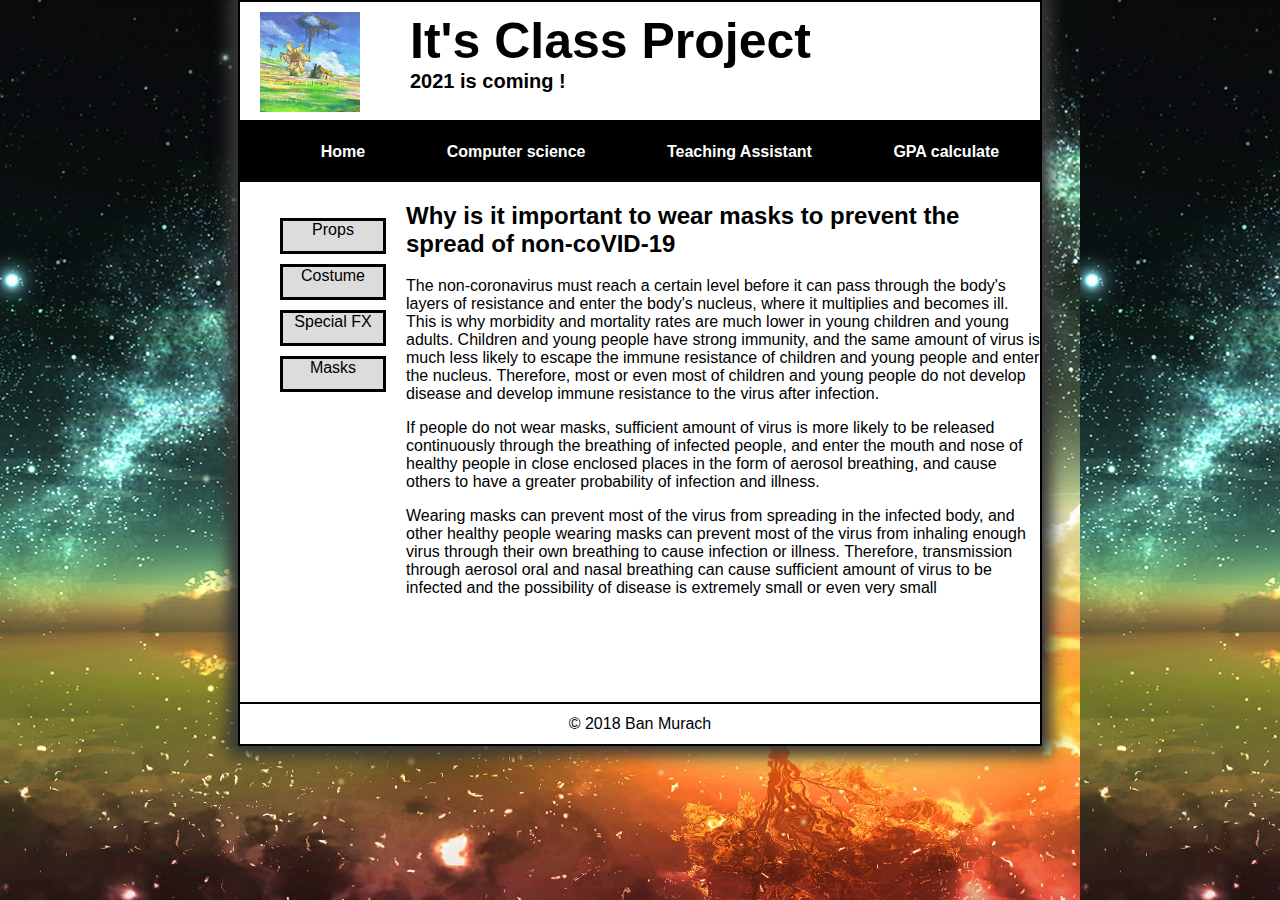
<file: class/index.html>
<!DOCTYPE html>

<html lang="en" style="background-image: url(images/2preview.jpg)">
<head>
	<meta charset="utf-8" />
	<title>Class project</title>
    <link rel="stylesheet" href="styles/main.css">
</head>

<body style="margin-bottom: 20px;">
    <header style="padding: 10px 0">
        <img src="images/1preview.gif" style="padding-left: 20px">
        <h1 class="header1" >It's Class Project</h1>
        <h2 class="header2" >2021 is coming !</h2>
    </header>
    <div>
    
        <ul style="height: 60px;background-color: black;list-style: none;display: flex;flex-direction: row;justify-content: space-around;align-items: center;margin-top: 0;">
            <li class="background1 zaq"><a href="index.html" class="background2" style="color: white;font-weight: bold;">Home</a></li>
            <li class="background1 zaq"><a href="computerScience.html" class="background2" style="color: white;font-weight: bold;">Computer science</a></li>
            <li class="background1 zaq"><a href="form.html" class="background2" style="color: white;font-weight: bold;">Teaching Assistant</a></li>
            <li class="background1 zaq"><a href="gpa.html" class="background2" style="color: white;font-weight: bold;">GPA calculate</a></li>
        	
        </ul>
       
    </div>
    
     <main style="height:500px">
        <div style="float: left;height: 500px;width: 200;padding-right: 20px;"><nav>
            <ul class=leftsec>
                <li class="zli"><a href="#" style="color: black">Props</a></li>
                <li class="zli"><a href="#" style="color: black">Costume</a></li>
                <li class="zli"><a href="#" style="color: black">Special FX</a></li>
                <li class="zli"><a href="#" style="color: black">Masks</a></li>
            </ul>
        </nav>
        </div>
    
    	<div>
			<h2>Why is it important to wear masks to prevent the spread of non-coVID-19</h2>
			<p>
				 The non-coronavirus must reach a certain level before it can pass through the
				 body's layers of resistance and enter the body's nucleus, where it multiplies and 
				 becomes ill. This is why morbidity and mortality rates are much lower in young 
				 children and young adults. Children and young people have strong immunity, and 
				 the same amount of virus is much less likely to escape the immune resistance of
				 children and young people and enter the nucleus. Therefore, most or even most 
				 of children and young people do not develop disease and develop immune resistance 
				 to the virus after infection.
			</p>
			<p>
				If people do not wear masks, sufficient amount of virus is more likely to be released 
				continuously through the breathing of infected people, and enter the mouth and nose of 
				healthy people in close enclosed places in the form of aerosol breathing, and cause 
				others to have a greater probability of infection and illness.
			</p>
			<p>
				Wearing masks can prevent most of the virus from spreading in the infected body, and 
				other healthy people wearing masks can prevent most of the virus from inhaling enough 
				virus through their own breathing to cause infection or illness. Therefore, transmission 
				through aerosol oral and nasal breathing can cause sufficient amount of virus to be 
				infected and the possibility of disease is extremely small or even very small
			</p>
		</div>
         
        </main>
    <footer style="height: 40px;display: flex;align-items: center;justify-content: center">
            &copy; 2018 Ban Murach
    </footer>
	
</body>
</html>
</file>
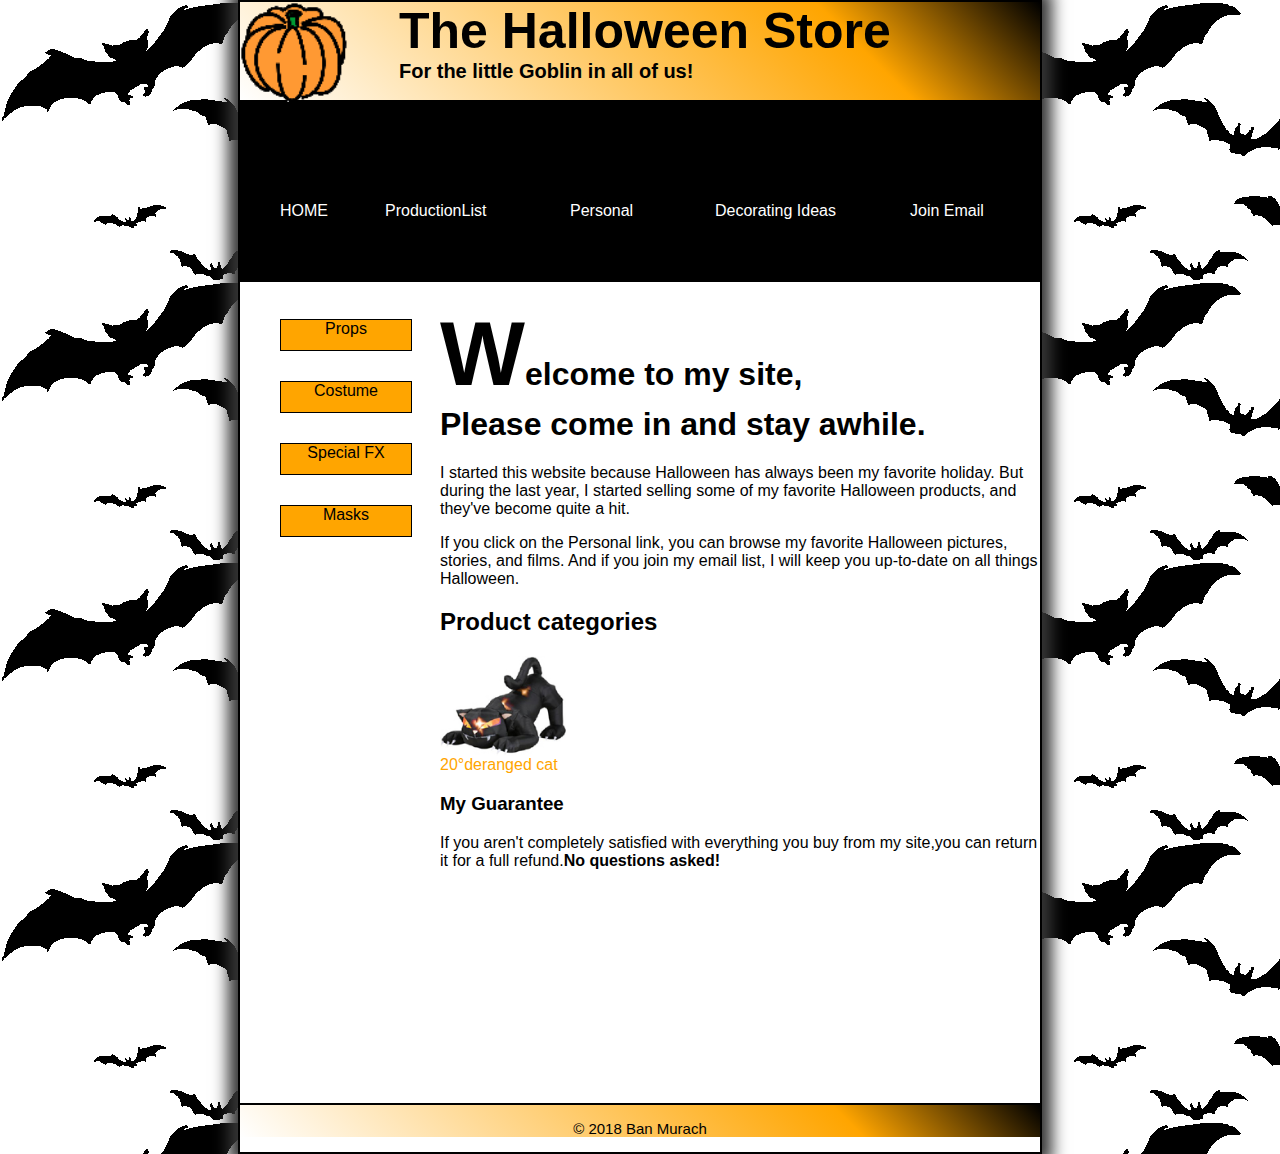
<file: halloween.hy/index.html>
<!DOCTYPE html>

<html lang="en">
<head>
	<meta charset="utf-8" />
	<title>Helloween Store</title>
    <link rel="stylesheet" href="styles/main.css">
</head>

<body>
    <header>
        <img src="images/pumpkin.gif">
        <h1 class="header1">The Halloween Store</h1>
        <h2 class="header2">For the little Goblin in all of us!</h2>
    </header>
    <div>
        <nav id="nav_menu">
            <ul style="height: 80px; padding-top: 100px">
                <li class="background color2"><a href="index.html" class="background1" style="color: white; margin-left: 40px">HOME</a></li>
                <li class="background color2"><a href="list.html" class="background1" style="color: white">ProductionList</a></li>
                <li class="background color2"><a href="#" class="background1" style="color: white; margin-left: 40px">Personal</a></li>
                <li class="background color2" style="margin-left: 40px"><a href="product.html" class="background1" style="color: white; ">Decorating Ideas</a>
                    <ul>
                        <li class="background color2"><a href="#" class="background1" style="color: white">Outdoor</a></li>
                        <li class="background color2"><a href="#" class="background1" style="color: white">Indoor</a></li>
                        <li class="background color2"><a href="#" class="background1" style="color: white">Table</a></li>
                        <li class="background color2"><a href="#" class="background1" style="color: white">Threats</a></li>
                    </ul>  
                </li>
                <li class="background color2" ><a href="#" class="background1" style="color: white; margin-left: 50px">Join Email</a></li>
            </ul>
        </nav>
</div>
    
     <main style="height:800px">
        <div style="float: left;height: 800px;width: 200px"><nav>
            <ul class=leftsec>
                <li class="zli"><a href="products/props.html" style="color: black; ">Props</a></li>
                <li class="zli"><a href="products/costume.html" style="color: black">Costume</a></li>
                <li class="zli"><a href="products/special effects.html" style="color: black">Special FX</a></li>
                <li class="zli"><a href="products/masks.html" style="color: black">Masks</a></li>
            </ul>
        </nav></div>
    
         <div><h1><span style="font-size: 90px">W</span>elcome to my site,<br> Please come in and stay awhile.</h1>

<p>I started this website because Halloween has always been my favorite holiday. But during the last year, I started selling some of my favorite Halloween products, and they've become quite a hit.</p>
<p>If you click on the Personal link, you can browse my favorite Halloween pictures, stories, and films. And if you join my email list, I will keep you up-to-date on all things Halloween.</p>        

        <h2>Product categories</h2>
            <img style="margin-right: 400px;height=200px"src="images/cat1.jpg">
            <a href="images/cat1.html">20°deranged cat</a>
        
            <h3>My Guarantee</h3>
             <div>If you aren't completely satisfied with everything you buy from my site,you can return it for a full refund.<strong>No questions asked!</strong></div>
         </div>
        </main>
    <footer>
            <p class="footer">&copy; 2018 Ban Murach</p>
    </footer>
	
</body>
</html>
</file>
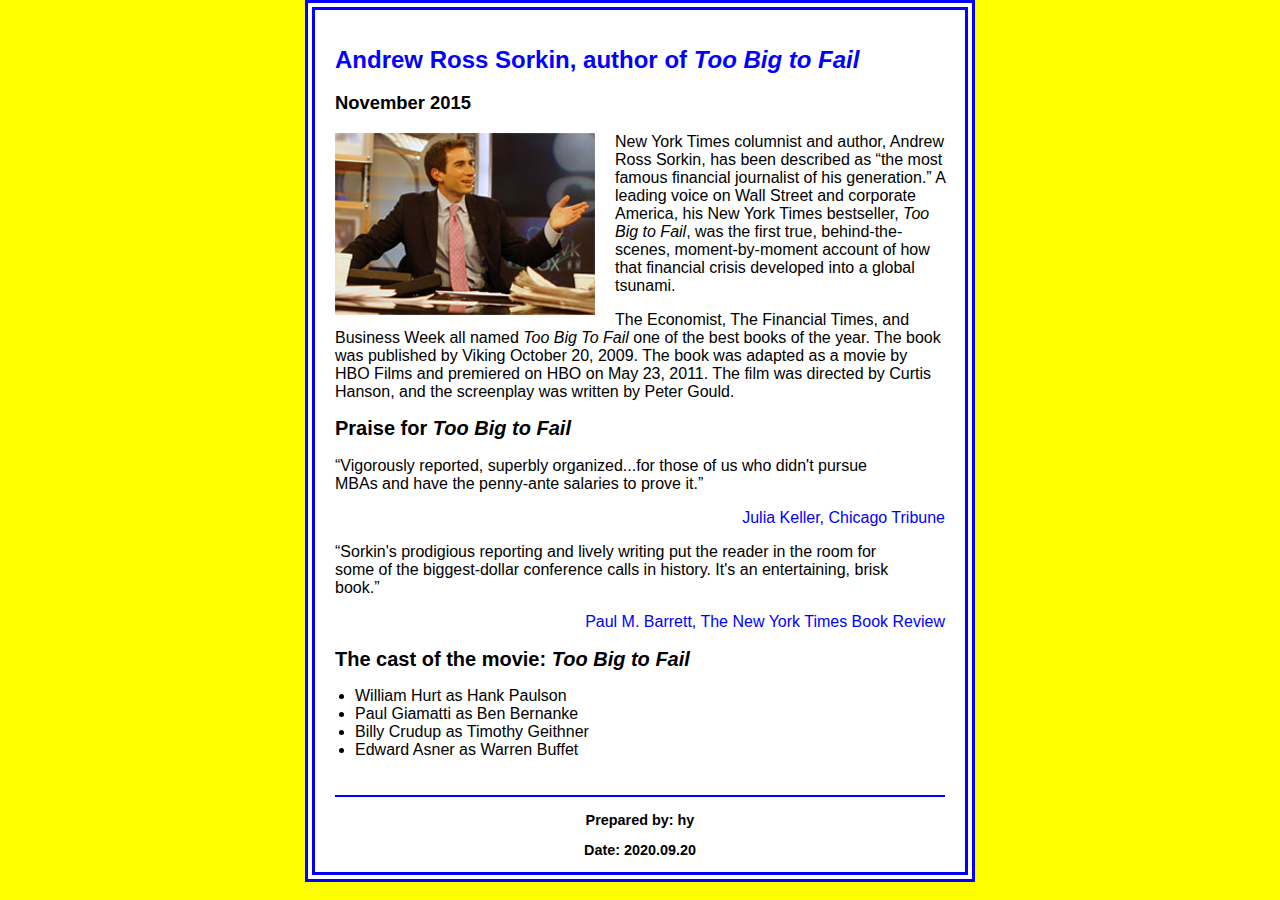
<file: week3/index.html>
<!DOCTYPE html>
<html lang="en">

<head>
	<meta charset="utf-8">
	<title>San Joaquin Valley Town Hall</title>
	<link rel="shortcut icon" href="images/favicon.ico">
	<link rel="stylesheet" href="styles/normalize.css">
	<link rel="stylesheet" href="styles/c05x_sorkin.css">
</head>
<body>
	<main>
		<h1>Andrew Ross Sorkin, author of <i>Too Big to Fail</i></h1>
		<h3>November 2015</h3>
		<img src="images/sorkin_desk260.jpg" alt="Andrew Ross Sorkin" width="260">
		<p>New York Times columnist and author, Andrew Ross Sorkin, has been described as <q>the most famous financial journalist of his generation.</q> A leading voice on Wall Street and corporate America, his New York Times bestseller, <i>Too Big to Fail</i>, was the first true, behind-the-scenes, moment-by-moment account of how that financial crisis developed into a global tsunami.</p>
		<p>The Economist, The Financial Times, and Business Week all named <i>Too Big To Fail</i> one of the best books of the year. The book was published by Viking October 20, 2009. The book was adapted as a movie by HBO Films and premiered on HBO on May 23, 2011. The film was directed by Curtis Hanson, and the screenplay was written by Peter Gould.</p>
		
		<h2>Praise for <i>Too Big to Fail</i></h2>
		<blockquote>&ldquo;Vigorously reported, superbly organized...for those of us who didn't pursue MBAs and have the penny-ante salaries to prove it.&rdquo;</blockquote>
		<p class="p"><cite>Julia Keller, Chicago Tribune </cite></p>
		<blockquote>&ldquo;Sorkin's prodigious reporting and lively writing put the reader in the room for some of the biggest-dollar conference calls in history. It's an entertaining, brisk book.&rdquo;</blockquote>
		<p class="p"><cite class="cite">Paul M. Barrett, The New York Times Book Review</cite></p>
		
		<h2>The cast of the movie: <i>Too Big to Fail</i></h2>
		<ul>
			<li>William Hurt as Hank Paulson</li>
			<li>Paul Giamatti as Ben Bernanke</li>
			<li>Billy Crudup as Timothy Geithner</li>
			<li>Edward Asner as Warren Buffet</li>
		</ul>
	</main>
	<footer>
		<p>Prepared by: hy</p>
		<p>Date: 2020.09.20</p>
	</footer>
</body>
</html>
</file>
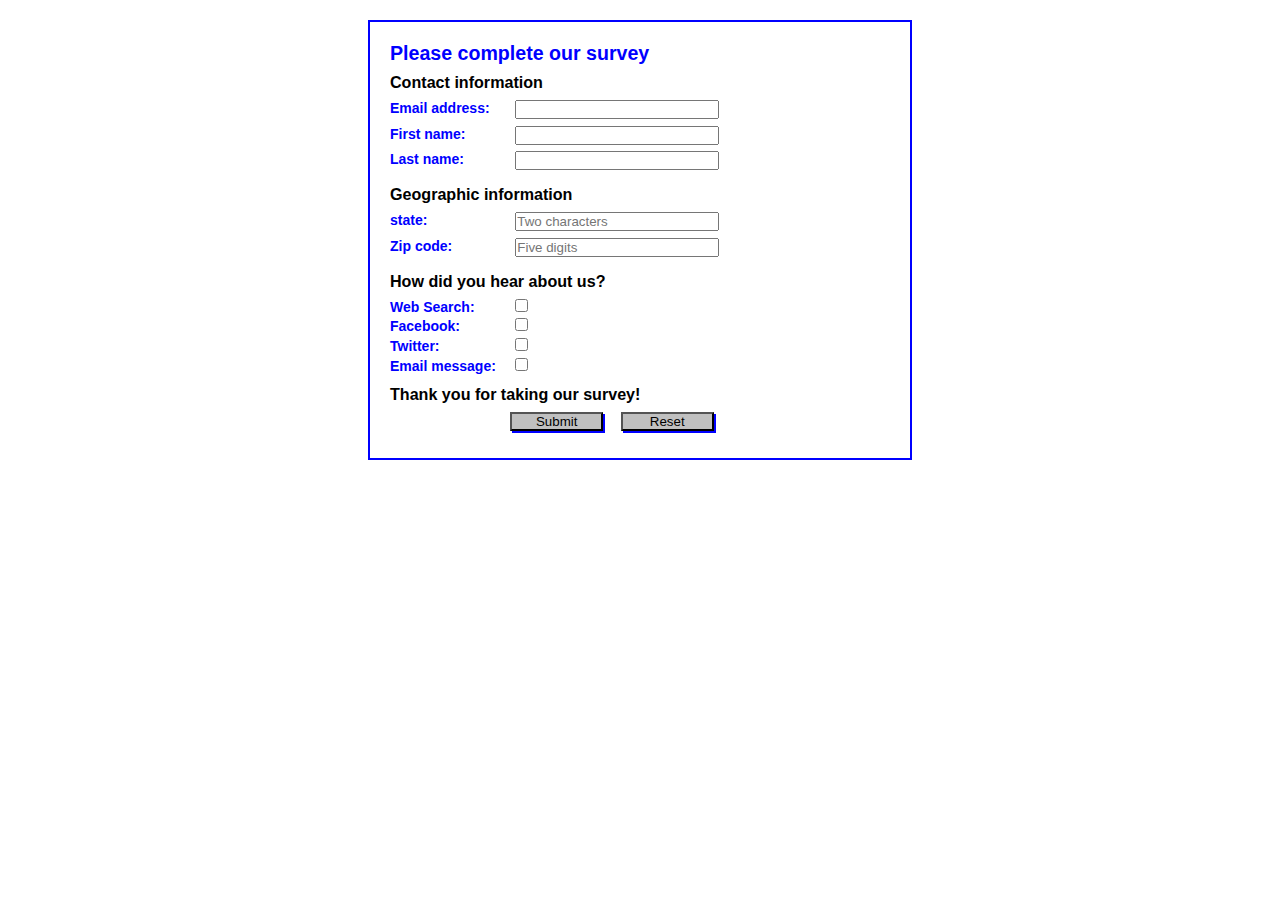
<file: week4_survey/index.html>
<!DOCTYPE HTML>
<html lang="en">
<head>
	<meta charset="utf-8">
    <title>Complete a Form</title>
    <style>
    	* {
    		margin: 0;
    		padding: 0;
    	}
		body {
			font: 87.5% Arial, Helvetica, sans-serif;
			width: 500px;
		    margin: 20px auto;
		    padding: 20px;
		    border: 2px solid blue;
		}
		h1 {
			color: blue; 
			font-size: 140%;
		}
		h2 {
			font-size: 115%;
			padding: .5em 0;
		}
		label {
			color: blue;
			float: left;
			width: 8em;
			font-weight: bold;
			text-align: left;
		}
		input {
			width: 15em;
			margin: 0 0 .5em 1em;
		}
		#button, #reset {
			width: 7em;
			background-color: silver;
			box-shadow: 2px 2px 0 blue; }
		#button {
			margin-left: 9em;
		}
        input[type="checkbox"]{
            width: 13px;
        }
	</style>
</head>

<body>
<h1>Please complete our survey</h1>
<form name="myform" action="survey_data.html" method="get">
	
	<h2>Contact information</h2>
	<label for="email">Email address:</label>
    <input type="email" name="email" id="email"><br>
    <label for="firstname">First name:</label>
    <input type="text" name="firstname" id="firstname"><br>
    <label for="lastname">Last name:</label>
    <input type="text" name="lastname" id="lastname"><br>
    
    <h2>Geographic information</h2>
    <label for="state">state:</label>
    <input type="text" name="state" id="state" placeholder="Two characters" pattern="[A-Za-z]{2}"><br>
    <label for="Zip code">Zip code:</label>
    <input type="text" name="zipcode" id="zipcode" placeholder="Five digits" pattern="\d{2}"><br>
    
    <h2>How did you hear about us?</h2>
    <label>Web Search:</label>
    <input type="checkbox" value="websearch" name="websearch" id="websearch"><br>
    <label>Facebook:</label>
    <input type="checkbox" value="facebook" name="facebook" id="facebook"><br>
    <label>Twitter:</label>
    <input type="checkbox" value="twitter" name="twitter" id="twitter"><br>
    <label>Email message:</label>
    <input type="checkbox" value="emailmessage" name="emailmessage" id="emailmessage"><br>
    
    
    
    <h2>Thank you for taking our survey!</h2>
    <input type="submit" name="button" id="button" value="Submit">
    <input type="reset" name="reset" id="reset"> 
</form>
</body>
</html>
</file>
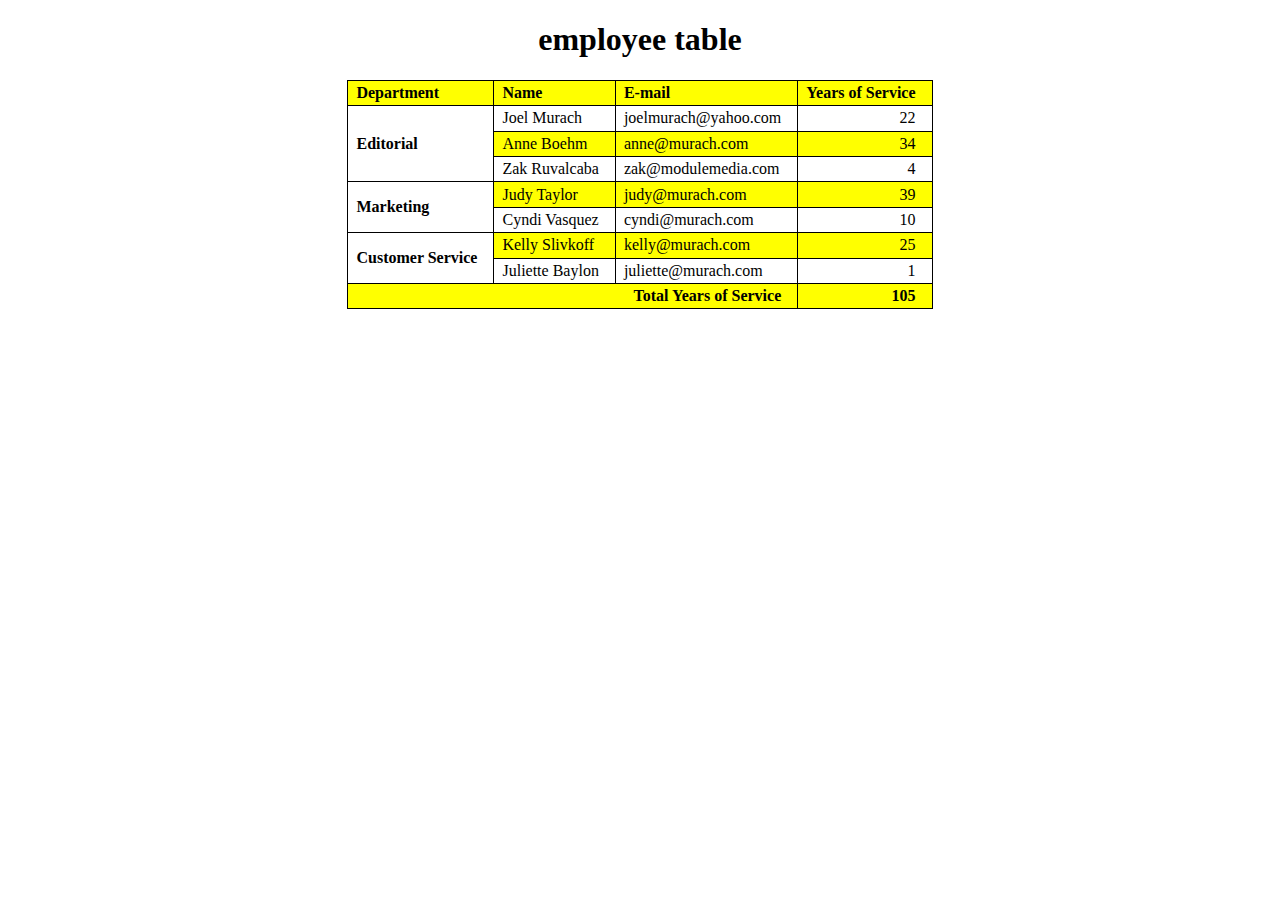
<file: week4_table/index.html>
<!DOCTYPE html>
<html>
<head>
    <meta charset="utf-8">
    <title>Employee table</title>
	<style>
		body {
			width: 750px;
			margin: 0 auto;
		}
        h1 {
            text-align: center;
        }
		table {
			border-collapse: collapse;
			border: 1px solid black;
			margin: auto;
		}
		thead {
			background-color: yellow;
		}
		th, td {
			border: 1px solid black;
			padding: .2em 1em .2em .5em;
			text-align: left;
			vertical-align: middle;
		}
		.right {
			text-align: right;
		}
		tbody tr:nth-child(even) td {
			background-color: yellow;
		}
        .sp {
            
        }
	</style>
</head>

<body>
<h1>employee table</h1>
<table>
	<thead>
		<tr>
            <th>Department</th>
			<th>Name</th>
			<th>E-mail</th>
			<th class="right">Years of Service</th>
		</tr>
	</thead>
	<tbody>
		<tr>
            <td rowspan="3" style="font-weight: bold;background-color: white;">Editorial</td>
			<td>Joel Murach</td>
			<td>joelmurach@yahoo.com</td>
			<td class="right">22</td>
		</tr>
		<tr>
			<td>Anne Boehm</td>
			<td>anne@murach.com</td>
			<td class="right">34</td>
		</tr>
		<tr>
			<td>Zak Ruvalcaba</td>
			<td>zak@modulemedia.com</td>
			<td class="right">4</td>
		</tr>
		<tr>
            <td rowspan="2" style="font-weight: bold;background-color: white;">Marketing</td>
			<td>Judy Taylor</td>
			<td>judy@murach.com</td>
			<td class="right">39</td>
		</tr>
		<tr>
			<td>Cyndi Vasquez</td>
			<td>cyndi@murach.com</td>
			<td class="right">10</td>
		</tr>
		<tr>
            <td rowspan="2" style="font-weight: bold;background-color: white;">Customer Service</td>
			<td>Kelly Slivkoff</td>
			<td>kelly@murach.com</td>
			<td class="right">25</td>
		</tr>
		<tr>
			<td>Juliette Baylon</td>
			<td>juliette@murach.com</td>
			<td class="right">1</td>
		</tr>
        <tr>
			<td colspan="3" style="font-weight: bold;text-align: right">Total Years of Service</td>
			<td style="font-weight: bold;text-align: right">105</td>
		</tr>
	</tbody>
</table>
</body>
</html>
</file>
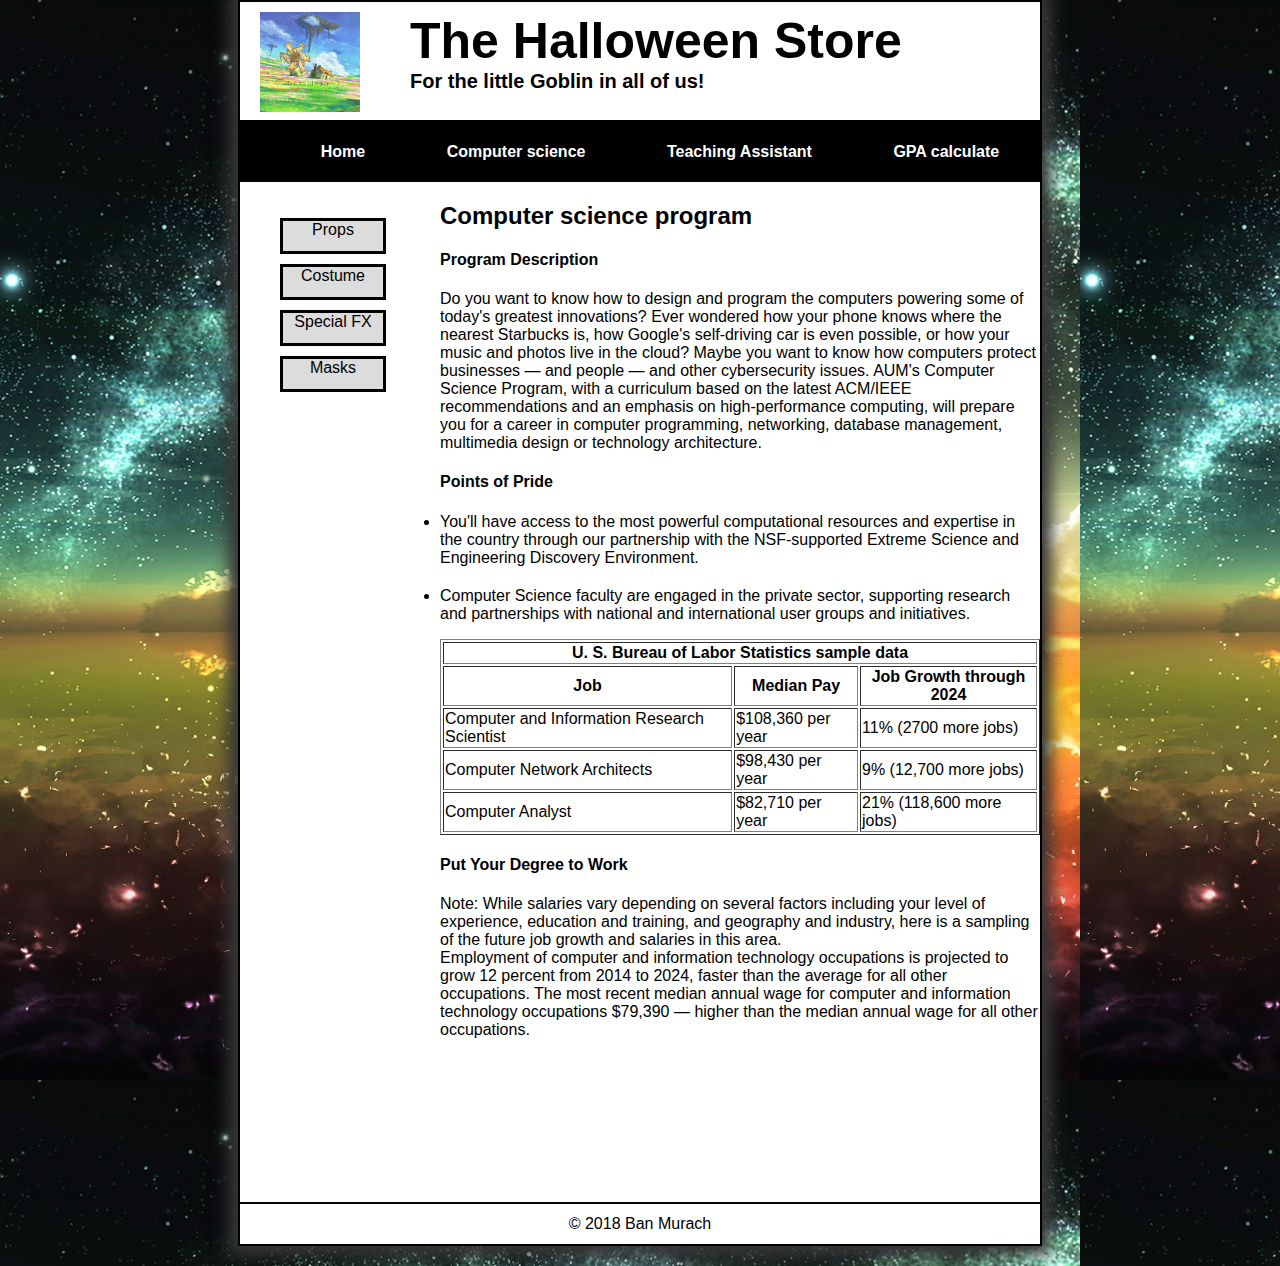
<file: class/computerScience.html>
<!DOCTYPE html>

<html lang="en" style="background-image: url(images/2preview.jpg)">
<head>
	<meta charset="utf-8" />
	<title>Helloween Store</title>
    <link rel="stylesheet" href="styles/main.css">
</head>

<body style="margin-bottom: 20px;">
    <header style="padding: 10px 0">
        <img src="images/1preview.gif" style="padding-left: 20px">
        <h1 class="header1" >The Halloween Store</h1>
        <h2 class="header2" >For the little Goblin in all of us!</h2>
    </header>
    <div>
    
        <ul style="height: 60px;background-color: black;list-style: none;display: flex;flex-direction: row;justify-content: space-around;align-items: center;margin-top: 0;">
            <li class="background1 zaq"><a href="index.html" class="background2" style="color: white;font-weight: bold;">Home</a></li>
            <li class="background1 zaq"><a href="computerScience.html" class="background2" style="color: white;font-weight: bold;">Computer science</a></li>
            <li class="background1 zaq"><a href="form.html" class="background2" style="color: white;font-weight: bold;">Teaching Assistant</a></li>
            <li class="background1 zaq"><a href="gpa.html" class="background2" style="color: white;font-weight: bold;">GPA calculate</a></li>
        	
        </ul>
       
    </div>
    
     <main style="height:1000px">
        <div style="float: left;height: 1000px;width: 200px"><nav>
            <ul class=leftsec>
                <li class="zli"><a href="#" style="color: black">Props</a></li>
                <li class="zli"><a href="#" style="color: black">Costume</a></li>
                <li class="zli"><a href="#" style="color: black">Special FX</a></li>
                <li class="zli"><a href="#" style="color: black">Masks</a></li>
            </ul>
        </nav>
        </div>
    
    	<div>
    		<h2>Computer science program</h2>
			<div id="divmg">
				<h4>Program Description</h4>
				<p>
					Do you want to know how to design and program the computers powering some of today's
					greatest innovations? Ever wondered how your phone knows where the nearest Starbucks is, how
					Google's self-driving car is even possible, or how your music and photos live in the cloud? Maybe
					you want to know how computers protect businesses — and people — and other cybersecurity
					issues. AUM's Computer Science Program, with a curriculum based on the latest ACM/IEEE
					recommendations and an emphasis on high-performance computing, will prepare you for a career
					in computer programming, networking, database management, multimedia design or technology
					architecture.
				</p>
				<h4>Points of Pride</h4>
				<ul>
					<li>
						You'll have access to the most powerful computational resources and expertise in the
					country through our partnership with the NSF-supported Extreme Science and Engineering
					Discovery Environment.
					</li>
					<li style="margin-top: 20px;">
						Computer Science faculty are engaged in the private sector, supporting research and partnerships
						with national and international user groups and initiatives.
					</li>
				</ul>
				<table class="gridtable" border="1">
					<tr>
						<td colspan="3" style="text-align: center;font-weight: bold;">U. S. Bureau of Labor Statistics sample data</td>
					</tr>
					<tr>
						<th>Job</th>
						<th>Median Pay</th>
						<th>Job Growth through 2024</th>
					</tr>
					<tr>
						<td>Computer and Information Research Scientist </td>
						<td>$108,360 per year</td>
						<td>11% (2700 more jobs)</td>
					</tr>
					<tr>
						<td>Computer Network Architects</th>
						<td>$98,430 per year</td>
						<td>9% (12,700 more jobs)</td>
					</tr>
					<tr>
						<td>Computer Analyst</th>
						<td>$82,710 per year</td>
						<td>21% (118,600 more jobs)</td>
					</tr>
				</table>
				<h4>Put Your Degree to Work</h4>
				<p>
					Note: While salaries vary depending on several factors including your level of experience, education and training, and geography and industry, here is a sampling of the future job growth
					and salaries in this area.
				<br/>
					Employment of computer and information technology occupations is projected to grow 12
					percent from 2014 to 2024, faster than the average for all other occupations. The most recent
					median annual wage for computer and information technology occupations $79,390 — higher
					than the median annual wage for all other occupations.
				</p>
			</div>
    	</div>
         
        </main>
    <footer style="height: 40px;display: flex;align-items: center;justify-content: center">
            &copy; 2018 Ban Murach
    </footer>
	
</body>
</html>
</file>
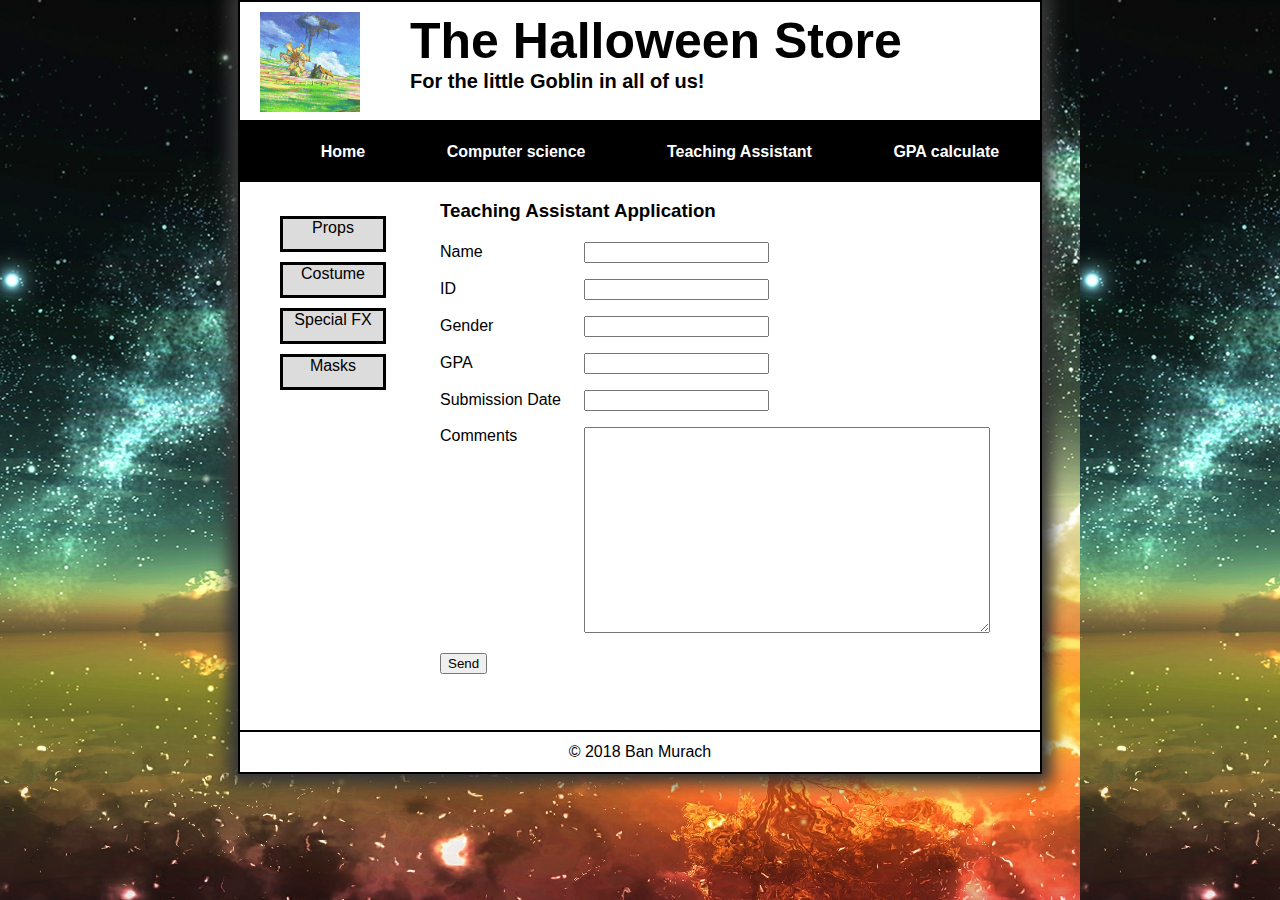
<file: class/form.html>
<!DOCTYPE html>

<html lang="en" style="background-image: url(images/2preview.jpg)">
<head>
	<meta charset="utf-8" />
	<title>Helloween Store</title>
    <link rel="stylesheet" href="styles/main.css">
</head>

<body style="margin-bottom: 20px;">
    <header style="padding: 10px 0">
        <img src="images/1preview.gif" style="padding-left: 20px">
        <h1 class="header1" >The Halloween Store</h1>
        <h2 class="header2" >For the little Goblin in all of us!</h2>
    </header>
    <div>
    
        <ul style="height: 60px;background-color: black;list-style: none;display: flex;flex-direction: row;justify-content: space-around;align-items: center;margin-top: 0;">
            <li class="background1 zaq"><a href="index.html" class="background2" style="color: white;font-weight: bold;">Home</a></li>
            <li class="background1 zaq"><a href="computerScience.html" class="background2" style="color: white;font-weight: bold;">Computer science</a></li>
            <li class="background1 zaq"><a href="form.html" class="background2" style="color: white;font-weight: bold;">Teaching Assistant</a></li>
            <li class="background1 zaq"><a href="gpa.html" class="background2" style="color: white;font-weight: bold;">GPA calculate</a></li>
        	
        </ul>
       
    </div>
    
     <main style="height:530px">
        <div style="float: left;height: 530px;width: 200px"><nav>
            <ul class=leftsec>
                <li class="zli"><a href="#" style="color: black">Props</a></li>
                <li class="zli"><a href="#" style="color: black">Costume</a></li>
                <li class="zli"><a href="#" style="color: black">Special FX</a></li>
                <li class="zli"><a href="#" style="color: black">Masks</a></li>
            </ul>
        </nav>
        </div>
    
    	<div>
    		<h3 style="padding-left: 100px;margin-bottom: 20px;">Teaching Assistant Application</h3>
			<form class="form">  
			  	<p class="name">  
			  		<label style="width:140px; display: inline-block;">Name</label>
			    	<input type="text" name="name" id="name" />  
				</p>  
				<p class="name">  
					<label style="width:140px; display: inline-block;">ID</label>
				  	<input type="text" name="email" id="email" />  
				</p>  
				<p class="name">  
					<label style="width:140px; display: inline-block;">Gender</label>
				  	<input type="text" name="web" id="web" />  
				</p>  
				
				<p class="name">  
					<label style="width:140px; display: inline-block;">GPA</label>
				  	<input type="text" name="web" id="web" />  
				</p>
				<p class="name">  
					<label style="width:140px; display: inline-block;">Submission Date</label>
				  	<input type="text" name="web" id="web" />  
				</p>
				<p class="text">  
					<label  style="width:140px; display: inline-block;vertical-align: top;"><span>Comments</span></label>
				    <textarea name="text" style="width: 400px;height: 200px;"></textarea>  
				</p>
				<p class="submit">  
					<label></label>
			   		<input type="submit" value="Send" />  
				</p> 

			</form>  

    	</div>
         
        </main>
    <footer style="height: 40px;display: flex;align-items: center;justify-content: center">
            &copy; 2018 Ban Murach
    </footer>
	
</body>
</html>
</file>
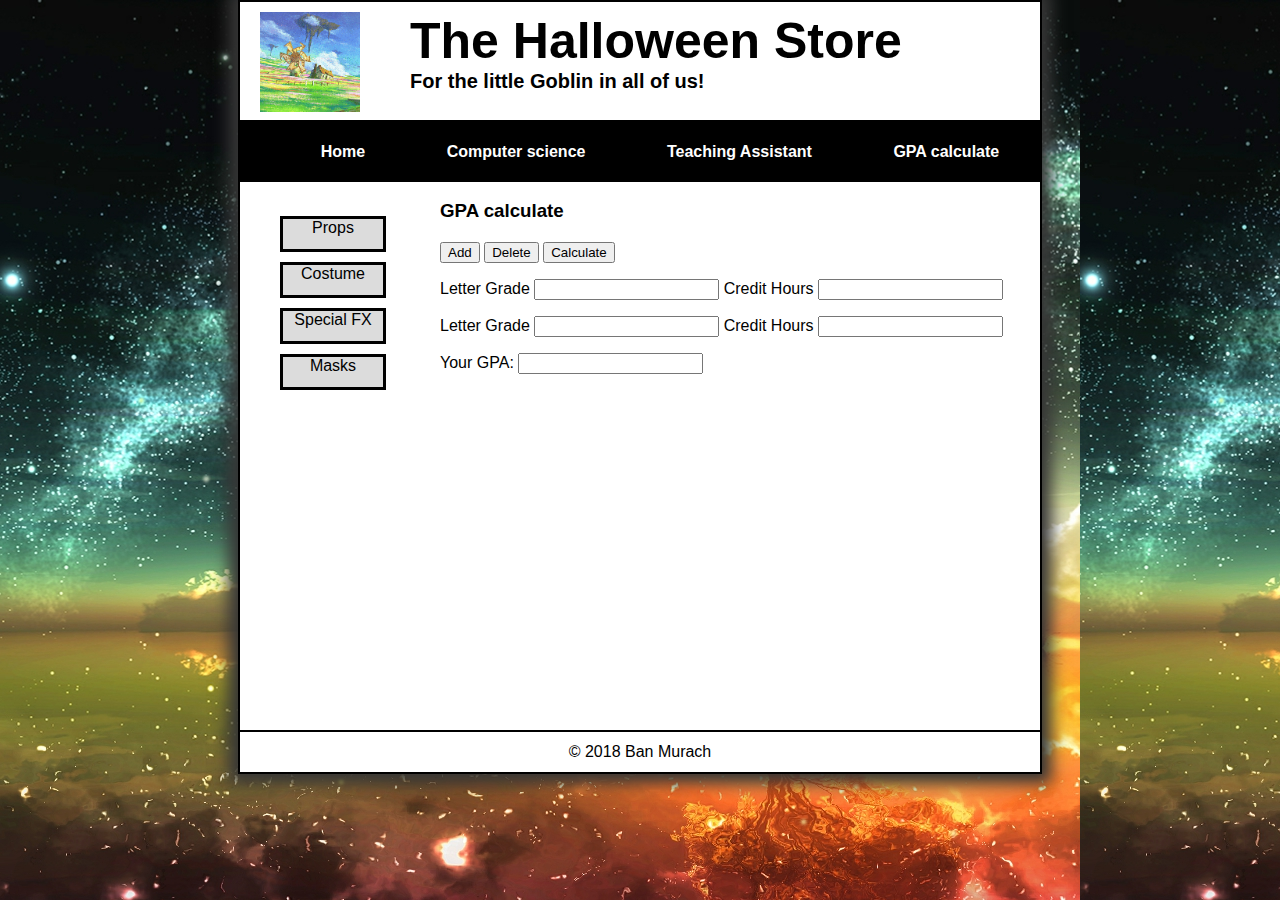
<file: class/gpa.html>
<!DOCTYPE html>

<html lang="en" style="background-image: url(images/2preview.jpg)">
<head>
	<meta charset="utf-8" />
	<title>Helloween Store</title>
    <link rel="stylesheet" href="styles/main.css">
    <script type="text/javascript" src="js/jquery-1.10.1.js" ></script>
	<script type="text/javascript" src="js/gpaCalculate.js" ></script>
</head>

<body style="margin-bottom: 20px;">
    <header style="padding: 10px 0">
        <img src="images/1preview.gif" style="padding-left: 20px">
        <h1 class="header1" >The Halloween Store</h1>
        <h2 class="header2" >For the little Goblin in all of us!</h2>
    </header>
    <div>
    
        <ul style="height: 60px;background-color: black;list-style: none;display: flex;flex-direction: row;justify-content: space-around;align-items: center;margin-top: 0;">
            <li class="background1 zaq"><a href="index.html" class="background2" style="color: white;font-weight: bold;">Home</a></li>
            <li class="background1 zaq"><a href="computerScience.html" class="background2" style="color: white;font-weight: bold;">Computer science</a></li>
            <li class="background1 zaq"><a href="form.html" class="background2" style="color: white;font-weight: bold;">Teaching Assistant</a></li>
            <li class="background1 zaq"><a href="gpa.html" class="background2" style="color: white;font-weight: bold;">GPA calculate</a></li>
        	
        </ul>
       
    </div>
    
     <main style="height:530px">
        <div style="float: left;height: 530px;width: 200px"><nav>
            <ul class=leftsec>
                <li class="zli"><a href="#" style="color: black">Props</a></li>
                <li class="zli"><a href="#" style="color: black">Costume</a></li>
                <li class="zli"><a href="#" style="color: black">Special FX</a></li>
                <li class="zli"><a href="#" style="color: black">Masks</a></li>
            </ul>
        </nav>
        </div>
    
    	<div>
    		<h3 style="padding-left: 40px;margin-bottom: 20px;">GPA calculate</h3>
			<div id="divmg">
				<p class="name">  
					<button id="add">Add</button>  
					<button id="delete">Delete</button>
					<button id="calculate">Calculate</button>
				</p>
				<div id="subjects">
					<p class="name">
						
				  		<label class="lab-1">Letter Grade</label>
				    	<input type="text" name="grade" id="asd"/> 
				    	<label class="lab-1">Credit Hours</label>
				    	<input type="text" name="hours" /> 
					</p>  
					<p class="name">  
						
						<label class="lab-1">Letter Grade</label>
				    	<input type="text" name="grade" /> 
				    	<label class="lab-1">Credit Hours</label>
				    	<input type="text" name="hours" /> 
					</p>
				</div>
				<p class="name">  
					<span class="span-3">Your GPA:</span>
			    	<input type="text" id="gpa" /> 
				</p>
				
			</div>
    	</div>
         
        </main>
    <footer style="height: 40px;display: flex;align-items: center;justify-content: center">
            &copy; 2018 Ban Murach
    </footer>
	
</body>
</html>
</file>
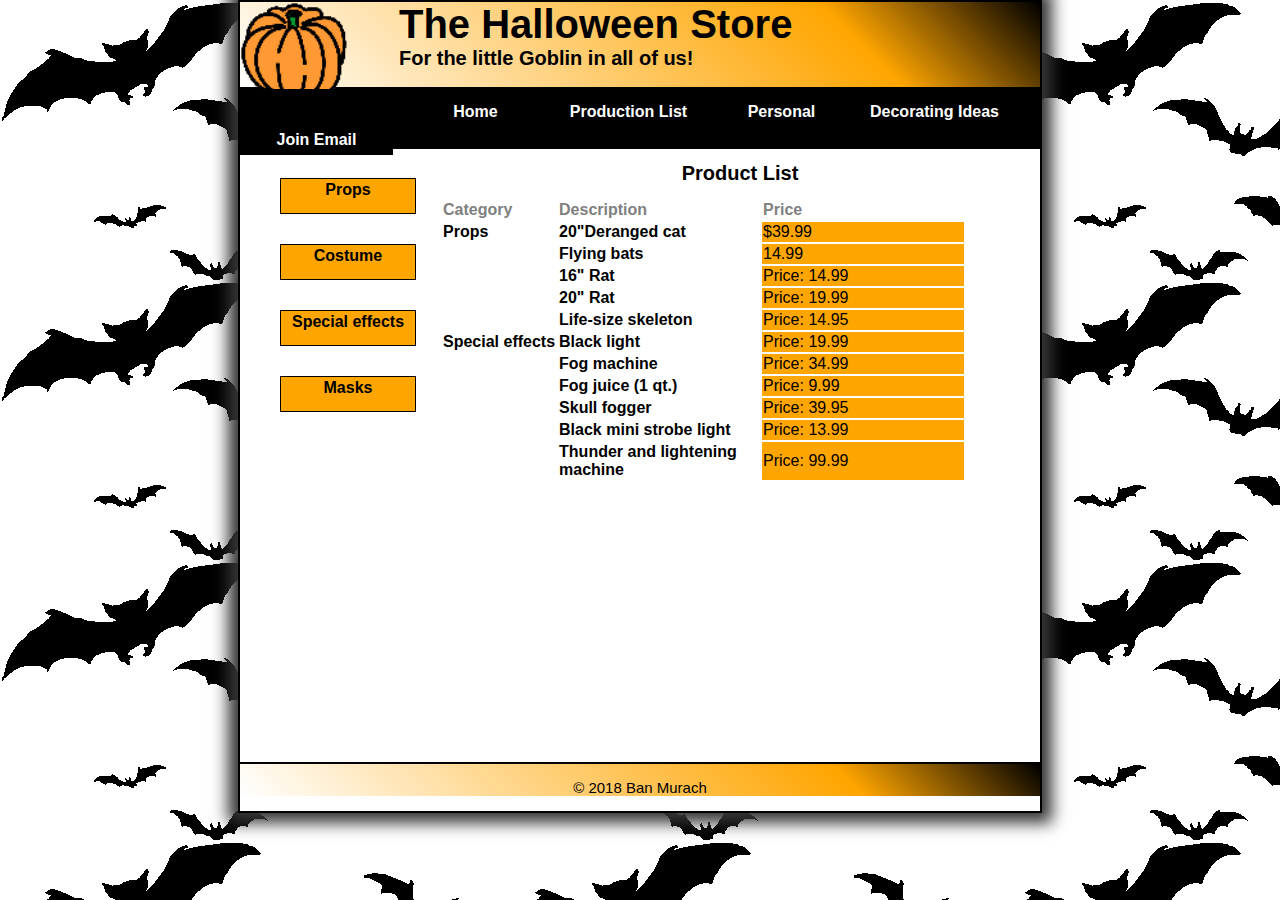
<file: halloween.hy/list.html>
<!DOCTYPE html>

<html lang="en">
<head>
	<meta charset="utf-8" />
	<title>Halloween Store</title>
    <link rel="stylesheet" href="styles/list.css">
    <link rel="stylesheet" href="styles/main.css">
</head>

<body>
    <header>
        <img src="images/pumpkin.gif">
        <h1 class="header1" style="font-size: 40px">The Halloween Store</h1>
        <h2 class="header2" style="margin-top: 0">For the little Goblin in all of us!</h2>
    </header>
    <div>
        <nav id="nav_menu" >
            <ul style="height: 50px; padding-top: 10px;">
                <li class="background1"><a href="index.html" class="background2" style="color: white">Home</a></li>
                <li class="background1"><a href="list.html" class="background2" style="color: white">Production List</a></li>
                <li class="background1"><a href="#" class="background2" style="color: white">Personal</a></li>
                <li class="background1"><a href="#" class="background2" style="color: white">Decorating Ideas</a>
                    <ul>
                        <li class="background1"><a href="#" class="background2">Outdoor</a></li>
                        <li class="background1"><a href="#" class="background2">Indoor</a></li>
                        <li class="background1"><a href="#" class="background2">Table</a></li>
                        <li class="background1"><a href="#" class="background2">Treats</a></li>
                    </ul>
                </li>
                <li class="background1"><a href="#" class="background2" style="color: white">Join Email</a></li>
            </ul>
        </nav>
    </div>
    <main style="height:600px">
        <div style="float: left;height: 500px;width: 200px"><nav>
            <ul class=leftsec>
                <li class="zli"><a href="products/props.html" style="color: black">Props</a></li>
                <li class="zli"><a href="products/costume.html" style="color: black">Costume</a></li>
                <li class="zli"><a href="products/special effects.html" style="color: black">Special effects</a></li>
                <li class="zli"><a href="products/masks.html" style="color: black">Masks</a></li>
            </ul>
        </nav></div>
        <div>
            <h1 style="font-size: 20px; text-align: center">Product List</h1>
            <table>
                <tr>
                    <td style="color: grey;font-weight: bold ">Category</td>
                    <td style="color: grey;font-weight: bold;width: 200px">Description</td>
                    <td style="color: grey;font-weight: bold">Price</td>
                </tr>
                <tr>
                    <td rowspan="5" valign="top" style="font-weight: bold">Props</td>
                    <td><a href="#" style="color: black">20"Deranged cat</a></td>
                    <td style="background-color: orange;width: 200px">$39.99</td>
                </tr>
                <tr>
                    
                    <td><a href="#" style="color: black">Flying bats</a></td>
                    <td style="background-color: orange">14.99</td>
                </tr>
                <tr>
                    
                    <td><a href="#" style="color: black">16" Rat</a></td>
                    <td style="background-color: orange">Price: 14.99</td>
                </tr>
                <tr>
                    
                    <td><a href="#" style="color: black">20" Rat</a></td>
                    <td style="background-color: orange">Price: 19.99</td>
                </tr>
                <tr>
                    <td><a href="#" style="color: black">Life-size skeleton</a></td>
                    <td style="background-color: orange">Price: 14.95</td>
                </tr>
                <tr>
                    <td rowspan="6" valign="top" style="font-weight: bold">Special effects</td>
                    <td><a href="#" style="color: black">Black light</a></td>
                    <td style="background-color: orange">Price: 19.99</td>
                </tr>
                <tr>
                    
                    <td><a href="#" style="color: black">Fog machine</a></td>
                    <td style="background-color: orange">Price: 34.99</td>
                </tr>
                <tr>
                    
                    <td><a href="#" style="color: black">Fog juice (1 qt.)</a></td>
                    <td style="background-color: orange">Price: 9.99</td>
                </tr>
                <tr>
                    
                    <td><a href="#" style="color: black">Skull fogger</a></td>
                    <td style="background-color: orange">Price: 39.95  </td>                    
                </tr>
                <tr>
                    
                    <td><a href="#" style="color: black">Black mini strobe light</a></td>
                    <td style="background-color: orange">Price: 13.99</td>
                </tr>
                <tr>
                    
                    <td><a href="#" style="color: black">Thunder and lightening machine</a></td>
                    <td style="background-color: orange">Price: 99.99</td>
                </tr>
            </table>
            
        </div>
        </main>
    <footer>            
            <p class="footer">&copy; 2018 Ban Murach</p>
    </footer>
	
</body>
</html>
</file>
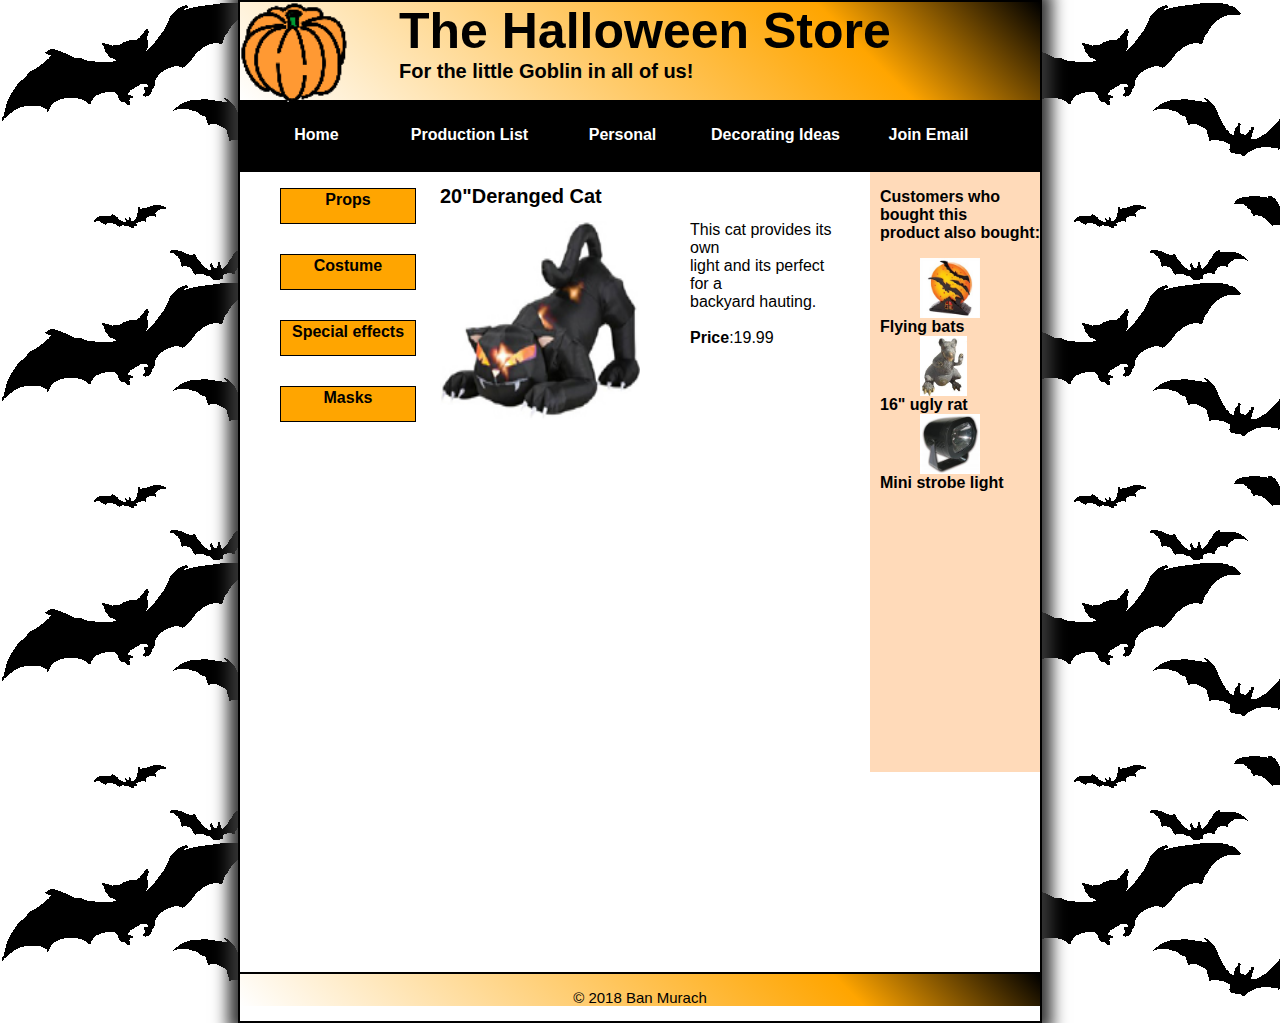
<file: halloween.hy/product.html>
<!DOCTYPE html>

<html lang="en">
<head>
	<meta charset="utf-8"/>
	<title>Deranged Cat</title>
    <link rel="stylesheet" href="styles/product.css">
    <link rel="stylesheet" href="styles/main.css">
</head>

<body>
    <header>
        <img src="images/pumpkin.gif">
        <h1 class="header1">The Halloween Store</h1>
        <h2 class="header2">For the little Goblin in all of us!</h2>
    </header>
    <div>
        <nav id="nav_menu">
    <ul style="height: 50px; padding-top: 20px;">
        <li class="background2"><a href="index.html" class="b1" style="color: white">Home</a></li>
        <li class="background2"><a href="list.html" class="b1" style="color: white">Production List</a></li>
        <li class="background2"><a href="#" class="b1" style="color: white">Personal</a></li>
        <li class="background2"><a href="#" class="b1" style="color: white">Decorating Ideas</a>
            <ul>
                <li class="background2"><a href="#" class="background1">Outdoor</a></li>
                <li class="background2"><a href="#" class="background1">Indoor</a></li>
                <li class="background2"><a href="#" class="background1">Table</a></li>
                <li class="background2"><a href="#" class="background1">Treats</a></li>
            </ul>
        </li>
        <li class="background2"><a href="#" class="background1" style="color: white">Join Email</a></li>
            </ul>
</nav>
    </div>
    <main style="height:800px">
        <div style="float: left;height: 600px;width: 200px"><nav>
            <ul>
                <li class="zli"><a href="products/props.html" style="color: black">Props</a></li>
                <li class="zli"><a href="products/costume.html" style="color: black">Costume</a></li>
                <li class="zli"><a href="products/special effects.html" style="color: black">Special effects</a></li>
                <li class="zli"><a href="products/masks.html" style="color: black">Masks</a></li>
            </ul>
        </nav></div>
        <div style="float: left;height: 500px;width:400px">
        <h1 class="Q">20"Deranged cat</h1>
            <img  style="height: 200px;width: 200px " src="images/cat1.jpg">
            <div >This cat provides its own<br> light and its perfect for a<br> backyard hauting.<br><br><strong>Price</strong>:19.99</div> 
        </div>
        <div style="float: right;height:600px;width:170px;background-color:peachpuff">
            <p style="font-weight: bold;margin-left: 10px">Customers who bought this<br> product also bought:</p>
            <ul style="margin-left: 0px;padding-inline-start: 0px;">
                <div><img style="margin-right:3px;width=60px;height: 60px;margin-left:50px"src="images/flying_bats.jpg">
                <a href="#" style="color: black;margin-left: 10px">Flying bats</a></div>
                <div><img  style="width=60px;height: 60px;margin-left:50px"src="images/rat1.jpg">
                <a href="#" style="color: black;margin-left: 10px">16" ugly rat</a></div>
                <div><img  style="width: 60px;height: 60px;margin-left:50px"src="images/strobe1.jpg">
                <a href="#" style="color: black;margin-left: 10px">Mini strobe light</a></div>
                
            </ul>
        </div>
        </main>
    <footer>
            <p class="qzc2">&copy; 2018 Ban Murach</p>
    </footer>	
</body>
</html>
</file>
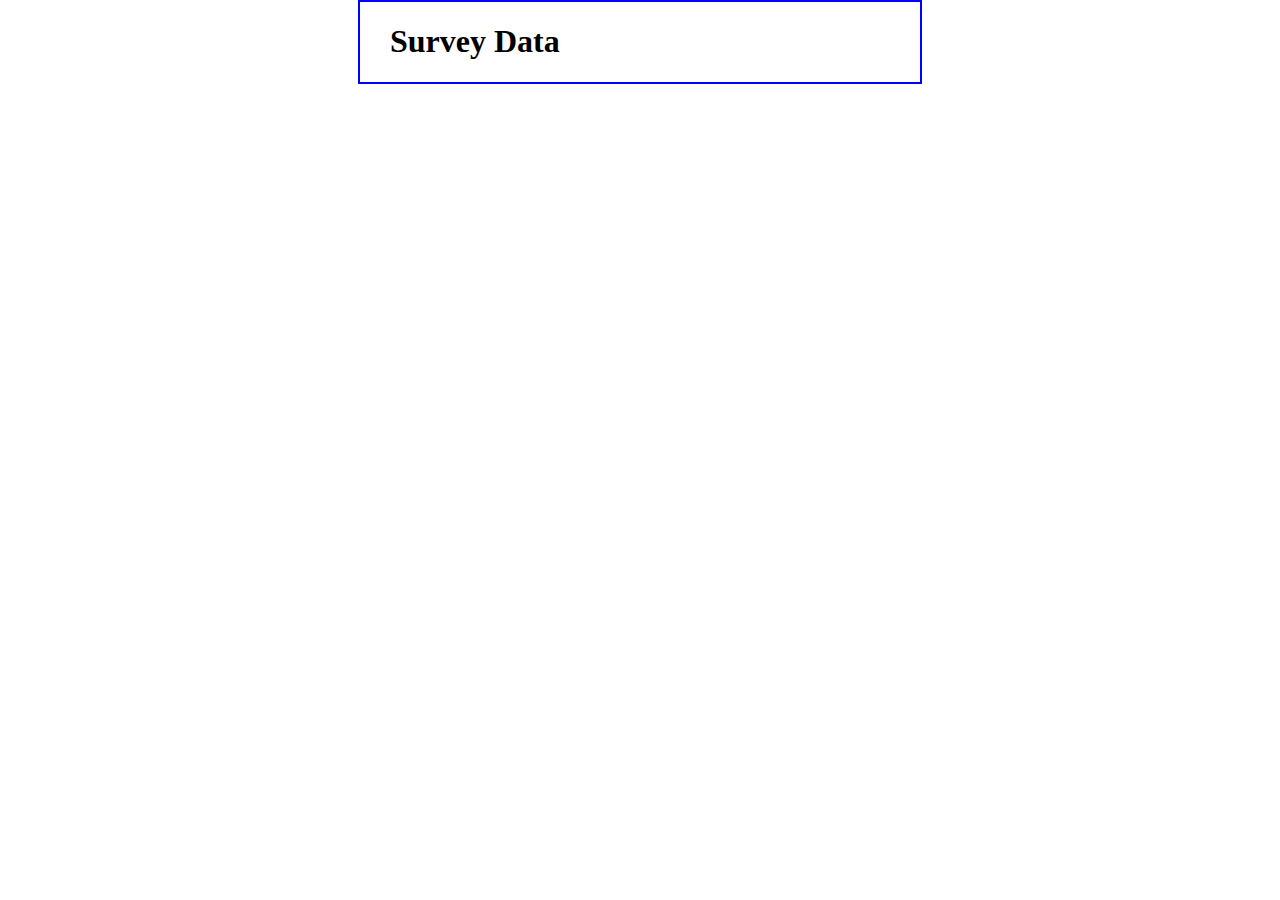
<file: week4_survey/survey_data.html>
<!DOCTYPE html>
<html>
<head>
<title>Survey Data</title>
<style>
    body {
    	width: 500px;
    	margin: 0 auto;
    	padding: 0 30px;
    	border: 2px solid blue;
    }
    dt {
        font-weight: bold;
    }
</style>
<script type="text/javascript">
//<![CDATA[
var decode = function ( text ) {
    text = text.replace(/\+/g, " ");
    text = text.replace(/%[a-fA-F0-9]{2}/g, 
        function ( text ) {
            return String.fromCharCode( "0x" + text.substr(1,2));
        }
    );
    return text;
}
    
var display_data = function () {
    var query = location.search.replace("?", "");
    if ( query == "" ) return;
    
    var fields = query.split("&");
    
    if ( fields.length == 0 ) {
        document.write("<p>No data was submitted.</p>");
    } else {
        document.write("<dl>");
        var field_parts;
        for ( var i in fields ) {
            field_parts = fields[i].split("=");
            field_parts[0] = decode( field_parts[0] );
            field_parts[1] = decode( field_parts[1] );
            document.write("<dt>" + field_parts[0] + "</dt>");
            document.write("<dd>" + field_parts[1] + "</dd>");
        }
        document.write("</dl>");
    }
}
//]]>
</script>
</head>

<body>
    <h1>Survey Data</h1>
    <script>display_data();</script>
</body>
</html>
</file>
<file: class/styles/main.css>
html{
    background-image: url(image/bats.gif);
}
body{
    font-family: sans-serif;
    width: 800px;
    background-color: white;
    border:2px solid black;
    -moz-box-shadow:0 0 15px 10px #545454;
    -webkit-box-shadow:0 0 15px 10px #545454;
    box-shadow: 0 0 15px 10px #363636;
    margin: auto; 
    background-repeat:repeat-x;
    background-repeat: repeat-y;
}
.header1{
    font-size: 50px;
    font-weight: bold;
    text-shadow: black;
    margin-top: 0;
    margin-bottom: 0;
}
.header2{    
    font-size:20px;
    margin-top: 0;
}
img{
    float: left;
    height: 100px;
    margin-right:50px;
}
.background color1{
    color: white;
}
.background color2{
    background-color: black;
}

#nav_menu ul{
    height: 60px;
	list-style: none;
	display: flex;
	flex-direction: row;
	justify-content: space-around;
	align-items: center;
}
#nav_menu ul li{
    
}

a{
    color: orange;
    margin-left: 0px;
    transition: color 1s ease-in 1s;
    text-decoration: none;
}
.footer{
    font-size: 15px;
    text-align: center;
}
header{
    
    border-bottom:2px solid black; 
    
}
footer{
    
    border-top:2px solid black;
    
}

.zli{
    border:3px solid black; 
    background-color: gainsboro; 
    width: 100px;
    height: 30px; 
    list-style: none;
    margin-bottom: 10px;
    text-align: center;
}

a:hover{
    color: green;
}
</file>
<file: halloween.hy/styles/main.css>
html{
    background-image: url(image/bats.gif);
}
body{
    font-family: sans-serif;
    width: 800px;
    background-color: white;
    border:2px solid black;
    -moz-box-shadow:0 0 15px 10px #545454;
    -webkit-box-shadow:0 0 15px 10px #545454;
    box-shadow: 0 0 15px 10px #363636;
    margin: auto; 
    background-repeat:repeat-x;
    background-repeat: repeat-y;
}
.header1{
    font-size: 50px;
    font-weight: bold;
    text-shadow: black;
    margin-top: 0;
    margin-bottom: 0;
}
.header2{    
    font-size:20px;
    margin-top: 0;
}
img{
    float: left;
    height: 100px;
    margin-right:50px;
}
.background color1{
    color: white;
}
.background color2{
    background-color: black;
}

#nav_menu ul{
    list-style:none;
    position: relative;
    margin: auto;
    padding-inline-start:0px;
    background-color: black !important;
}
#nav_menu ul li{
    float: left;
    width: 145px;
    height: 20px;
}
#nav_menu ul ul{
    display: none;
    position: absolute;
    top: 100%;
}
#nav_menu ul ul li{
    float: none;
}
#nav_menu ul li:hover>ul{
    display: block;
}
#nav_menu>ul::after{
    content: "";
    display: block;
    clear: both;
}
a{
    color: orange;
    margin-left: 0px;
    transition: color 1s ease-in 1s;
    text-decoration: none;
}
.footer{
    font-size: 15px;
    text-align: center;
}
header{
    background:linear-gradient(45deg, white, orange 75%, black)!important;
    border-bottom:2px solid black; 
    linear-gradient(45deg, white, orange 75%, black);
}
footer{
    background:linear-gradient(45deg, white, orange 75%, black) !important;
    border-top:2px solid black;
    linear-gradient(45deg, white, orange 75%, black);
}

.zli{
    border:1px solid black; 
    background-color: orange; 
    width: 130px;
    height: 30px; 
    list-style: none;
    margin-bottom: 30px;
    text-align: center;
}
</file>
<file: week3/styles/c05x_sorkin.css>
html{
    background-color: yellow;
}

body {
	font-family: Arial, Helvetica, sans-serif;
    font-size: 100%;
    width: 650px;
    margin: auto;
    border: 10px double blue;
    background-color: white;
}

main{
    padding: 20px;
}

footer{
    border-top: 2px solid blue;
    margin-left: 20px;
    margin-right: 20px;
    font-size: 90%;
    font-weight: bold;
    text-align: center;
}

h1{
    font-size: 150%;
    color: blue;
}

h2{
    font-size: 125%;
}

h3{
    font-size: 115%;
}

blockquote{
    margin-left: 0px;
}

ul{
    padding-left: 20px;
}

cite{
    color: blue;
    font-style: normal;
}

img{
    float: left;
    margin-right: 20px;
}

.p{
    text-align: right;
}
</file>
<file: halloween.hy/styles/list.css>
html{
    background-image:url(bats.gif);
}
body{
    font-family: sans-serif;
    width: 800px;
    background-color: white;
    border:2px solid black;
    -moz-box-shadow:0 0 10px 10px #545454;
    -webkit-box-shadow:0 0 10px 10px #545454;
    box-shadow: 0 0 10px 10px #545454;
    margin: auto; 
    background-repeat:repeat-x;
    background-repeat: repeat-y;
}
.head1{
    font-size: 40px;
    color: orange;
    font-style: italic;
    font-weight: bold;
    text-shadow: black;
    margin-top: 0;
}
.head2{
    font-size:20px;
}
h2{
    font-size: 20px;
    
}
h3{
    font-size: 20px;    
}
img{
    float: left;
    height: 100px;
    margin-right:40px;
}
h1{
    font-size:15px;
    text-transform: capitalize;
    
}

a{
    color: black;
    font-weight: bold;
    margin-left: 0px;
    
}
a:hover{
    color:green;
}
li{
    padding: 2px;
    border: 2px solid black;
    background-color: yellow;
    width: 100px ;
    height: 40px;
    text-align: center;
    list-style: none;
}
tab{
    font-size: 50px;
}
header{
    background:linear-gradient(45deg, white, orange 75%, black)!important;
    border-bottom:2px solid black; 
    linear-gradient(45deg, white, orange 75%, black);
}
footer{
    background:linear-gradient(45deg, white, orange 75%, black) !important;
    border-top:3px solid black;
    linear-gradient(45deg, white, orange 75%, black);
}

a.hsk{
    
}
a.hsk:hover{
    color: gray;
}

#nav_menu ul{
    list-style:none;
    position: relative;
    margin: auto;
    padding-inline-start:0px;
    background-color: black !important;
}
#nav_menu ul li{
    float: left;
    width: 152px;
    height: 20px;
}
#nav_menu ul ul{
    display: none;
    position: absolute;
    top: 100%;
}
#nav_menu ul ul li{
    float: none;
}
#nav_menu ul li:hover>ul{
    display: block;
}
#nav_menu>ul::after{
    content: "";
    display: block;
    clear: both;
}
.background2{
    color: white;
}
.background1{
    background-color: black;
}
.Q{
    font-size: 20px;
}
.Z{
   background-color: none;
}
.c{
    font-size: 20px;
    text-align: center;
    margin-left: 5px;
    margin-right: 20px;
}
</file>
<file: halloween.hy/styles/product.css>
html{
    background-image:url(bats.gif);
}
body{
    font-family: sans-serif;
    width: 800px;
    background-color: white;
    border:2px solid black;
    -moz-box-shadow:0 0 10px 10px #545454;
    -webkit-box-shadow:0 0 10px 10px #545454;
    box-shadow: 0 0 10px 10px #545454;
    margin: auto; 
    background-repeat:repeat-x;
    background-repeat: repeat-y;
}
.qzc{
    font-size: 40px;
    color: orange;
    font-weight: bold;
    text-shadow: black;
    margin-top: 0;
}
.qzc1{
    font-size:20px;
}
h2{
    font-size: 20px;
    
}
h3{
    font-size: 20px;
    
}
img{
    float: left;
    height: 100px;
    margin-right:40px;
}
h1{
    font-size:15px;
    text-transform: capitalize;
    
}
p.qzc2{
    font-size: 15px;
    text-align: center;
}
a{
    color: orange;
    font-weight: bold;
    margin-left: 0px;
    transition: color 1s ease-in 1s;
    text-decoration: none;
}
a:hover{
    color:green;
}
li{
    padding: 2px;
    border: 2px solid black;
    background-color: yellow;
    width: 100px ;
    height: 40px;
    text-align: center;
    list-style: none;
}
tab{
    font-size: 50px;
}
header{
    background:linear-gradient(45deg, white, orange 75%, black)!important;
    border-bottom:2px solid black; 
    linear-gradient(45deg, white, orange 75%, black);
}
footer{
    background:linear-gradient(45deg, white, orange 75%, black) !important;
    border-top:2px solid black;
    linear-gradient(45deg, white, orange 75%, black);
}

a.qzc3{
    transition: color 1s ease-in 1s;
}
a.qzc3:hover{
    color: gray;
}

#nav_menu ul{
    list-style:none;
    position: relative;
    margin: auto;
    padding-inline-start:0px;
    background-color: black !important;
}
#nav_menu ul li{
    float: left;
    width: 152px;
    height: 20px;
}
#nav_menu ul ul{
    display: none;
    position: absolute;
    top: 100%;
}
#nav_menu ul ul li{
    float: none;
}
#nav_menu ul li:hover>ul{
    display: block;
}
#nav_menu>ul::after{
    content: "";
    display: block;
    clear: both;
}
.background1{
    color: white;
}
.background2{
    background-color: black;
}
.Q{
    font-size: 20px;
}
.Z{
   background-color: none;
}
.C{
}
</file>
